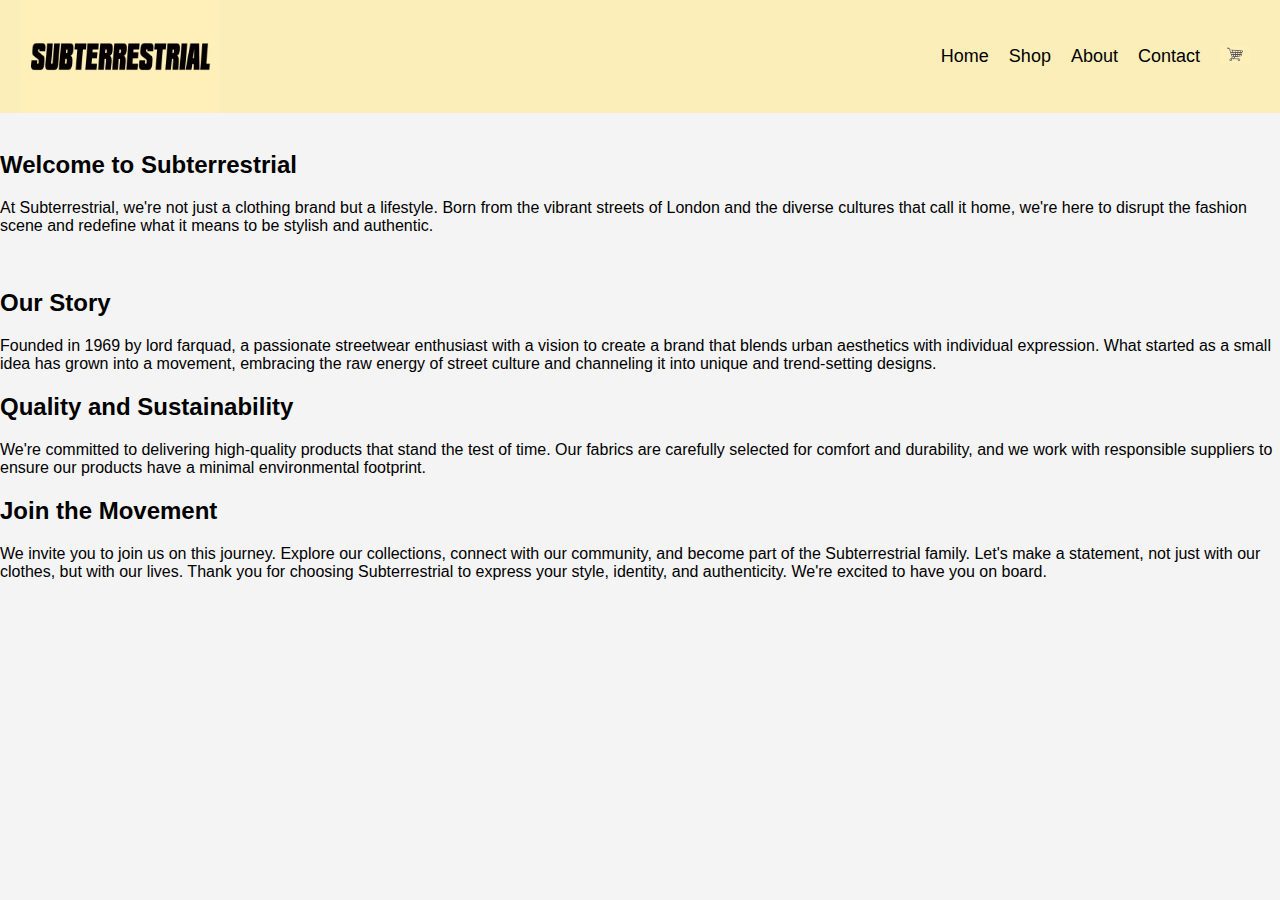
<file: about.html>
<html>
<head>
   <link rel="stylesheet" href="style.css">
</head>


<body>
    <section id="header"> 
        <a href="#"> <img src="logo.jpg" width="200" class="logo"></a>

        <div>
            <ul id="navbar">
                <li><a href="sub.html"home>Home</a></li>
                <li><a href="shop.html"shop>Shop</a></li>
                <li><a href="about.html"about>About</a></li>
                <li><a href="contact.html"contact>Contact</a></li>
                <li><a href="cart.html"><img src="shopping-cart-png.jpg" width="30"></a></li>
            </ul>
        </div>
    </section>

    <section>
        <br>
        
    <h2>Welcome to Subterrestrial</h2>
        
          
    <p>
        At Subterrestrial, we're not just a clothing brand but a lifestyle. Born from the vibrant streets of London and the diverse cultures that call it home, we're here to disrupt the fashion scene and redefine what it means to be stylish and authentic.
    </p> 
    <br>

    <h2>Our Story</h2> 
    <P1>
        Founded in 1969 by lord farquad, a passionate streetwear enthusiast with a vision to create a brand that blends urban aesthetics with individual expression. What started as a small idea has grown into a movement, embracing the raw energy of street culture and channeling it into unique and trend-setting designs.

    </P1> <br>

    <h2>Quality and Sustainability</h2>
    <p>
        We're committed to delivering high-quality products that stand the test of time. Our fabrics are carefully selected for comfort and durability, and we work with responsible suppliers to ensure our products have a minimal environmental footprint.
    </p>

    <h2>Join the Movement</h2>
    <p>
        We invite you to join us on this journey. Explore our collections, connect with our community, and become part of the Subterrestrial family. Let's make a statement, not just with our clothes, but with our lives.

Thank you for choosing Subterrestrial to express your style, identity, and authenticity. We're excited to have you on board.
    </p>


        
    </section>

    
    



    
</html>
</file>
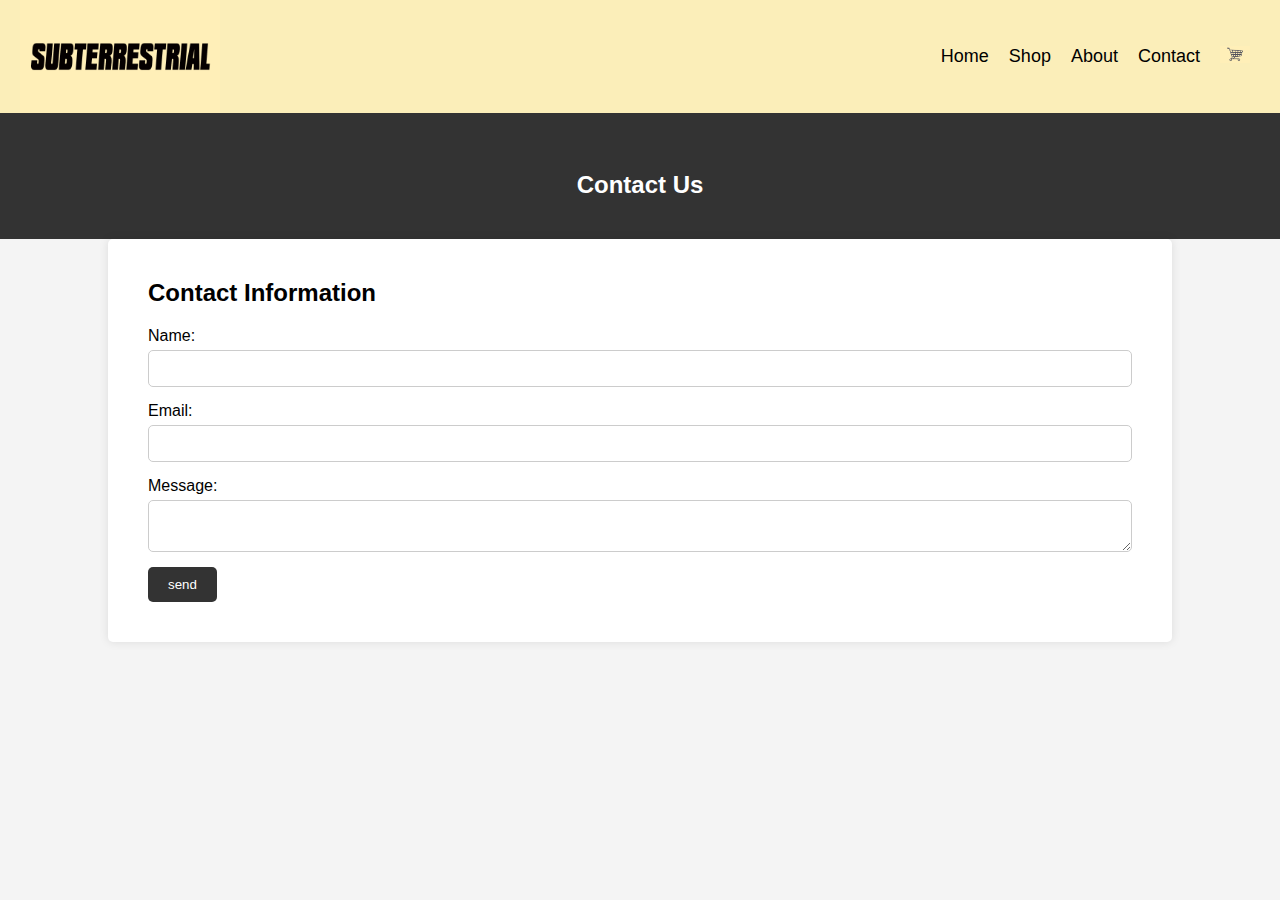
<file: contact.html>
<html>
<head>
   <link rel="stylesheet" href="style.css">
</head>


<body>
    <section id="header"> 
        <a href="#"> <img src="logo.jpg" width="200" class="logo"></a>

        <div>
            <ul id="navbar">
                <li><a href="sub.html"home>Home</a></li>
                <li><a href="shop.html"shop>Shop</a></li>
                <li><a href="about.html"about>About</a></li>
                <li><a href="contact.html"contact>Contact</a></li>
                <li><a href="cart.html"><img src="shopping-cart-png.jpg" width="30"></a></li>
            </ul>
        </div>
    </section>

<body>
    <header> <br>
        <h2>Contact Us</h2>
    </header>
    <div class="container">
        <div class="contact-form">
            <h2>Contact Information</h2>
            <form action="submit_contact.php" method="post">
                <label for="name">Name:</label>
                <input type="text" id="name" name="name" required>

                <label for="email">Email:</label>
                <input type="email" id="email" name="email" required>

                <label for="message">Message:</label>
                <textarea id="message" name="message" required></textarea>

                <button type="submit">send</button>
            </form>
        </div>
    </div>
    <footer>
        
    </footer>
</body>
</html>
</file>
<file: style.css>
#header{
    display: flex;
    align-items:center;
    justify-content: space-between;
    padding: 0px 20px;
    background-color: fbeeb9;
    position: sticky;
    top: 0;
    right: 0;
    left 0;
}

#navbar {
display: flex;
align-items:center;
justify-content: space-around;

}

#navbar li{
    list-style: none;
    padding: 0px 10px;
}

#navbar li a{
    text-decoration: none;
    font-size: 18px;
    font-weight: 500;
    color: black;
    transition: 0.1 ease;
}


#navbar li a:hover{
    color: white;
}


#front-page{
    align-items: center;
    justify-content: space-between;
    padding-top: 10;
    padding-left: 420;
}

h1{
    color: rgb(2, 0, 0);
    text-align: center;
}

h1:hover{
    color: rgb(201, 127, 16);
}



body, form {
    margin: 0;
    padding: 0;
}

body {
    font-family: Arial, sans-serif;
    background-color: #f4f4f4;
}

header {
    background-color: #333;
    color: #fff;
    text-align: center;
    padding: 20px;
}

.container {
    width: 80%;
    margin: 0 auto;
    background-color: #fff;
    padding: 20px;
    border-radius: 5px;
    box-shadow: 0 0 10px rgba(0, 0, 0, 0.1);
}

.contact-form {
    margin: 20px;
}

label {
    display: block;
    margin-bottom: 5px;
}

input[type="text"],
input[type="email"],
textarea {
    width: 100%;
    padding: 10px;
    margin-bottom: 15px;
    border: 1px solid #ccc;
    border-radius: 5px;
}

button {
    background-color: #333;
    color: #fff;
    padding: 10px 20px;
    border: none;
    border-radius: 5px;
    cursor: pointer;
}

button:hover {
    background-color: #555;
}

#newsletter{
    display: flex;
    justify-content: space-between;
    flex-wrap: wrap;
    align-items: center;
    background-color: #555;
}

#newsletter h4{
    padding: 0px 20px;
}

#newsletter p1{
    padding-left: 20;
    padding-bottom: 80px;
    font-style: italic;
    
}

#newsletter button{
    margin-bottom: 10;
}

#newsletter input{
    margin-top: 10;
    margin-right: 20;
}

#footer{
    display: flex;
    flex-wrap: wrap;
    justify-content: space-between;
}

/*ask ngaozi
#footer about{
    display: flex;
    justify-content: space-between;
}
</file>
